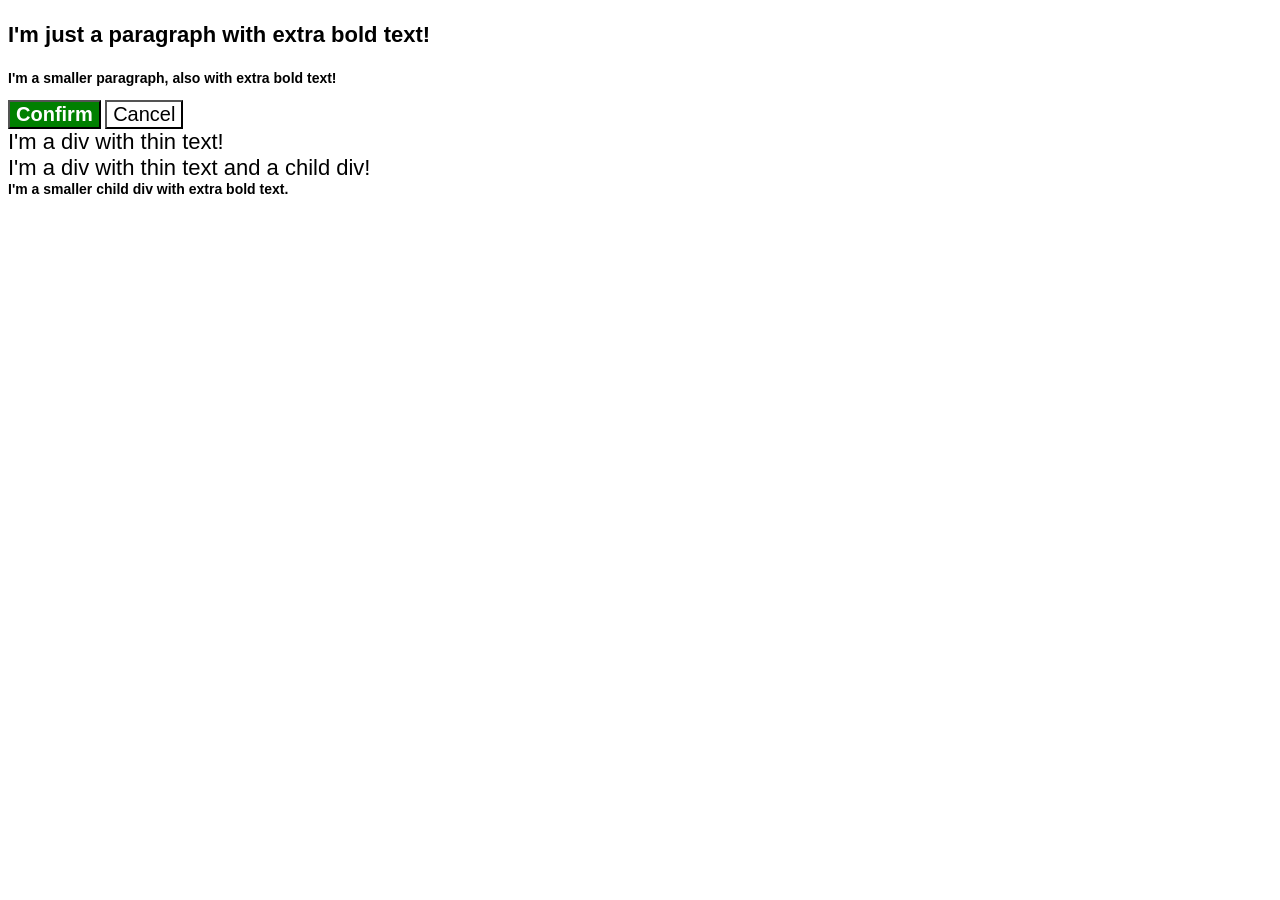
<file: foundations/cascade/01-cascade-fix/index.html>
<!DOCTYPE html>
<html lang="en">
  <head>
    <meta charset="UTF-8">
    <meta http-equiv="X-UA-Compatible" content="IE=edge">
    <meta name="viewport" content="width=device-width, initial-scale=1.0">
    <title>Fix the Cascade</title>
    <link rel="stylesheet" href="style.css">
  </head>
  <body>
    <p class="para">I'm just a paragraph with extra bold text!</p>
    <p class="para small-para">I'm a smaller paragraph, also with extra bold text!</p>

    <button id="confirm-button" class="button confirm">Confirm</button>
    <button id="cancel-button" class="button cancel">Cancel</button>

    <div class="text">I'm a div with thin text!</div>
    <div class="text">I'm a div with thin text and a child div!
      <div class="child">I'm a smaller child div with extra bold text.</div>
    </div>
  </body>
</html>
</file>
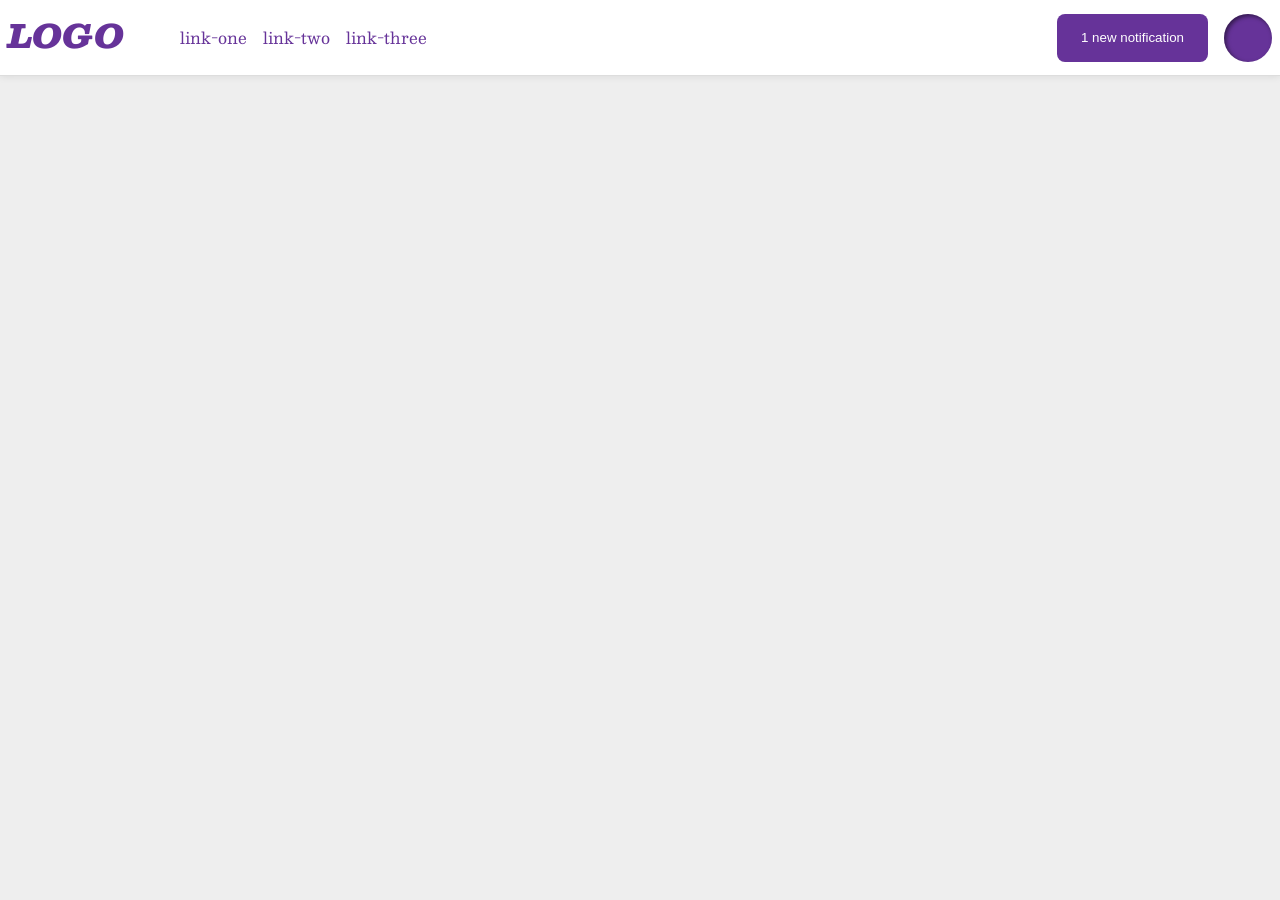
<file: foundations/flex/03-flex-header-2/index.html>
<!DOCTYPE html>
<html lang="en">
  <head>
    <meta charset="UTF-8">
    <meta http-equiv="X-UA-Compatible" content="IE=edge">
    <meta name="viewport" content="width=device-width, initial-scale=1.0">
    <title>Flex Header 2</title>
    <link rel="stylesheet" href="style.css">
  </head>
  <body>
    <div class="header">
      <div class="left-side">
      <div class="logo">
        LOGO
      </div>
      <ul class="links">
        <li><a href="https://google.com">link-one</a></li>
        <li><a href="https://google.com">link-two</a></li>
        <li><a href="https://google.com">link-three</a></li>
      </ul>
      </div>
      <div class="right-side">
      <button class="notifications">
        1 new notification
      </button>
      <div class="profile-image"></div>
      </div>
    </div>
  </body>
</html>
</file>
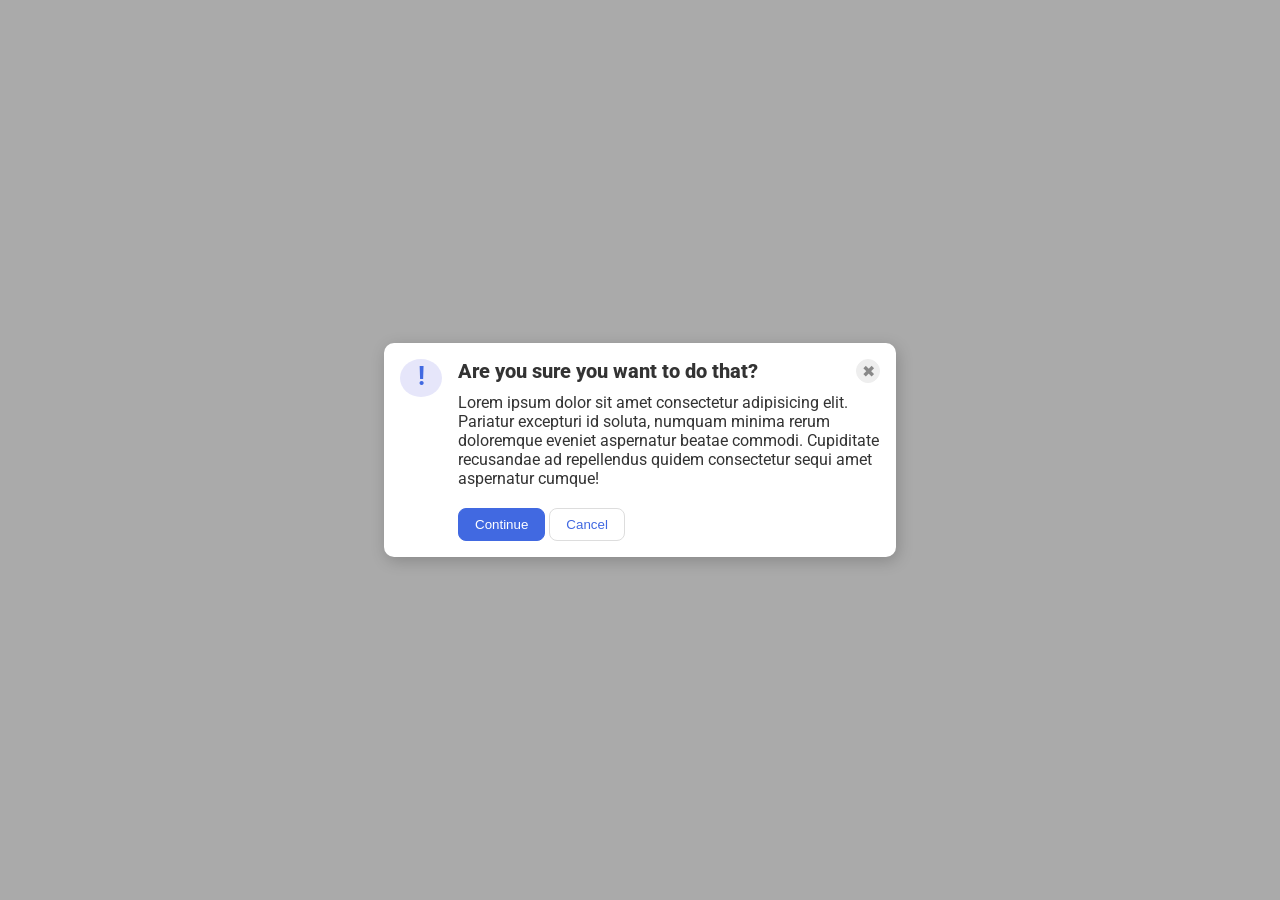
<file: foundations/flex/05-flex-modal/index.html>
<!DOCTYPE html>
<html lang="en">
  <head>
    <meta charset="UTF-8">
    <meta http-equiv="X-UA-Compatible" content="IE=edge">
    <meta name="viewport" content="width=device-width, initial-scale=1.0">
    <link rel="stylesheet" href="style.css">
    <title>Modal</title>
  </head>
  <body>
    <div class="modal">
      <div class="icon">!</div>
      <div class="grup">
        <div class="header-buton">
          <div class="header">Are you sure you want to do that?</div>
          <button class="close-button">✖</button>
        </div>
        <div class="text">Lorem ipsum dolor sit amet consectetur adipisicing elit. Pariatur excepturi id soluta, numquam minima rerum doloremque eveniet aspernatur beatae commodi. Cupiditate recusandae ad repellendus quidem consectetur sequi amet aspernatur cumque!</div>
        <button class="continue">Continue</button>
        <button class="cancel">Cancel</button>
      </div>
    </div>
  </body>
</html>
</file>
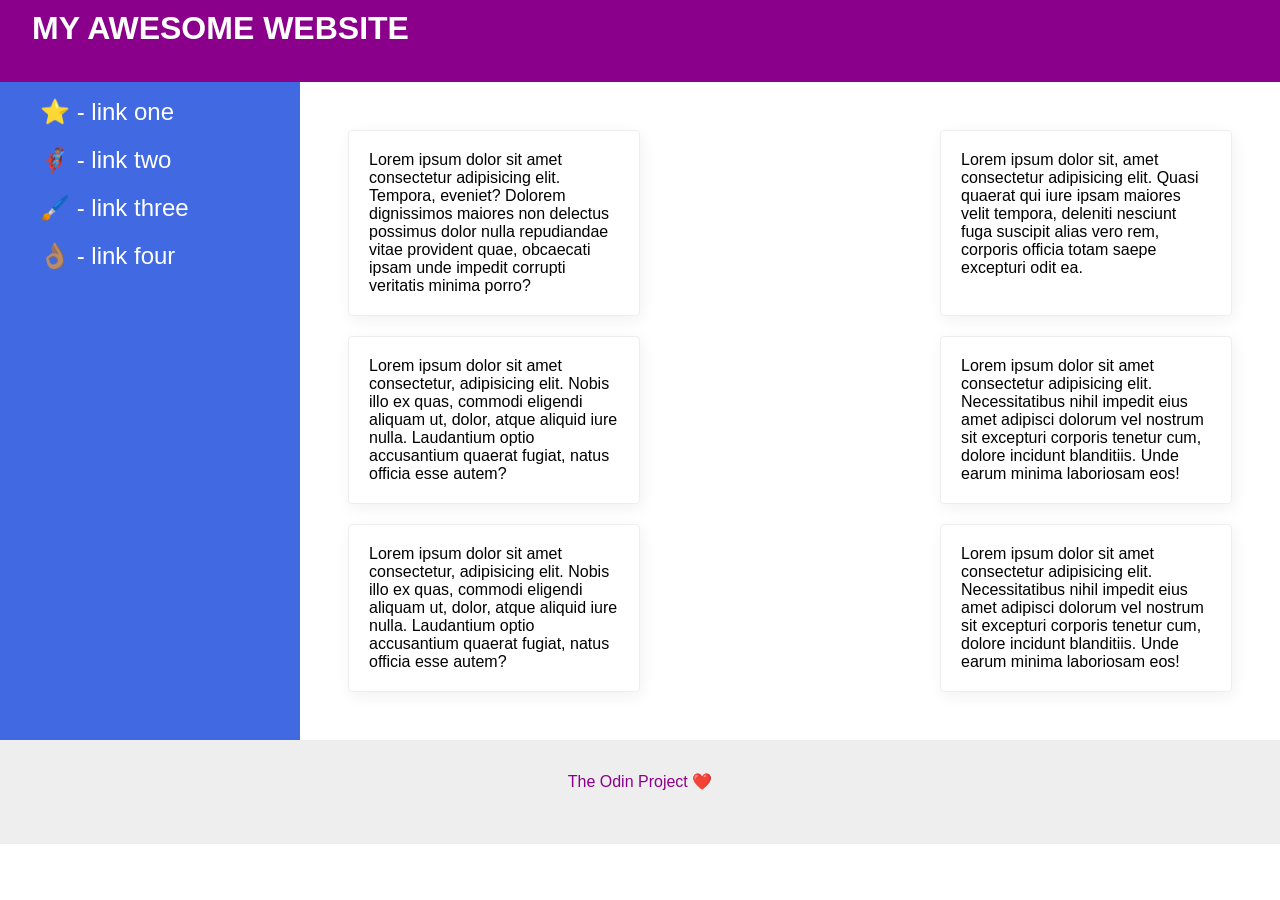
<file: foundations/flex/07-flex-layout-2/index.html>
<!DOCTYPE html>
<html lang="en">
  <head>
    <meta charset="UTF-8">
    <meta http-equiv="X-UA-Compatible" content="IE=edge">
    <meta name="viewport" content="width=device-width, initial-scale=1.0">
    <title>The Holy Grail</title>
    <link rel="stylesheet" href="style.css">
  </head>
  <body>
    <div class="header">
      MY AWESOME WEBSITE
    </div>
    
    <div class="main-page">
      <div class="sidebar">
        <ul>
          <li><a href="#">⭐ - link one</a></li>
          <li><a href="#">🦸🏽‍♂️ - link two</a></li>
          <li><a href="#">🖌️ - link three</a></li>
          <li><a href="#">👌🏽 - link four</a></li>
        </ul>
      </div>

      <div class="text-group">
        <div class="card">Lorem ipsum dolor sit amet consectetur adipisicing elit. Tempora, eveniet? Dolorem dignissimos maiores non delectus possimus dolor nulla repudiandae vitae provident quae, obcaecati ipsam unde impedit corrupti veritatis minima porro?</div>
        <div class="card">Lorem ipsum dolor sit, amet consectetur adipisicing elit. Quasi quaerat qui iure ipsam maiores velit tempora, deleniti nesciunt fuga suscipit alias vero rem, corporis officia totam saepe excepturi odit ea.</div>
        <div class="card">Lorem ipsum dolor sit amet consectetur, adipisicing elit. Nobis illo ex quas, commodi eligendi aliquam ut, dolor, atque aliquid iure nulla. Laudantium optio accusantium quaerat fugiat, natus officia esse autem?</div>
        <div class="card">Lorem ipsum dolor sit amet consectetur adipisicing elit. Necessitatibus nihil impedit eius amet adipisci dolorum vel nostrum sit excepturi corporis tenetur cum, dolore incidunt blanditiis. Unde earum minima laboriosam eos!</div>
        <div class="card">Lorem ipsum dolor sit amet consectetur, adipisicing elit. Nobis illo ex quas, commodi eligendi aliquam ut, dolor, atque aliquid iure nulla. Laudantium optio accusantium quaerat fugiat, natus officia esse autem?</div>
        <div class="card">Lorem ipsum dolor sit amet consectetur adipisicing elit. Necessitatibus nihil impedit eius amet adipisci dolorum vel nostrum sit excepturi corporis tenetur cum, dolore incidunt blanditiis. Unde earum minima laboriosam eos!</div>
      </div>
    </div>
    <div class="footer">
      The Odin Project ❤️
    </div>
  </body>
</html>
</file>
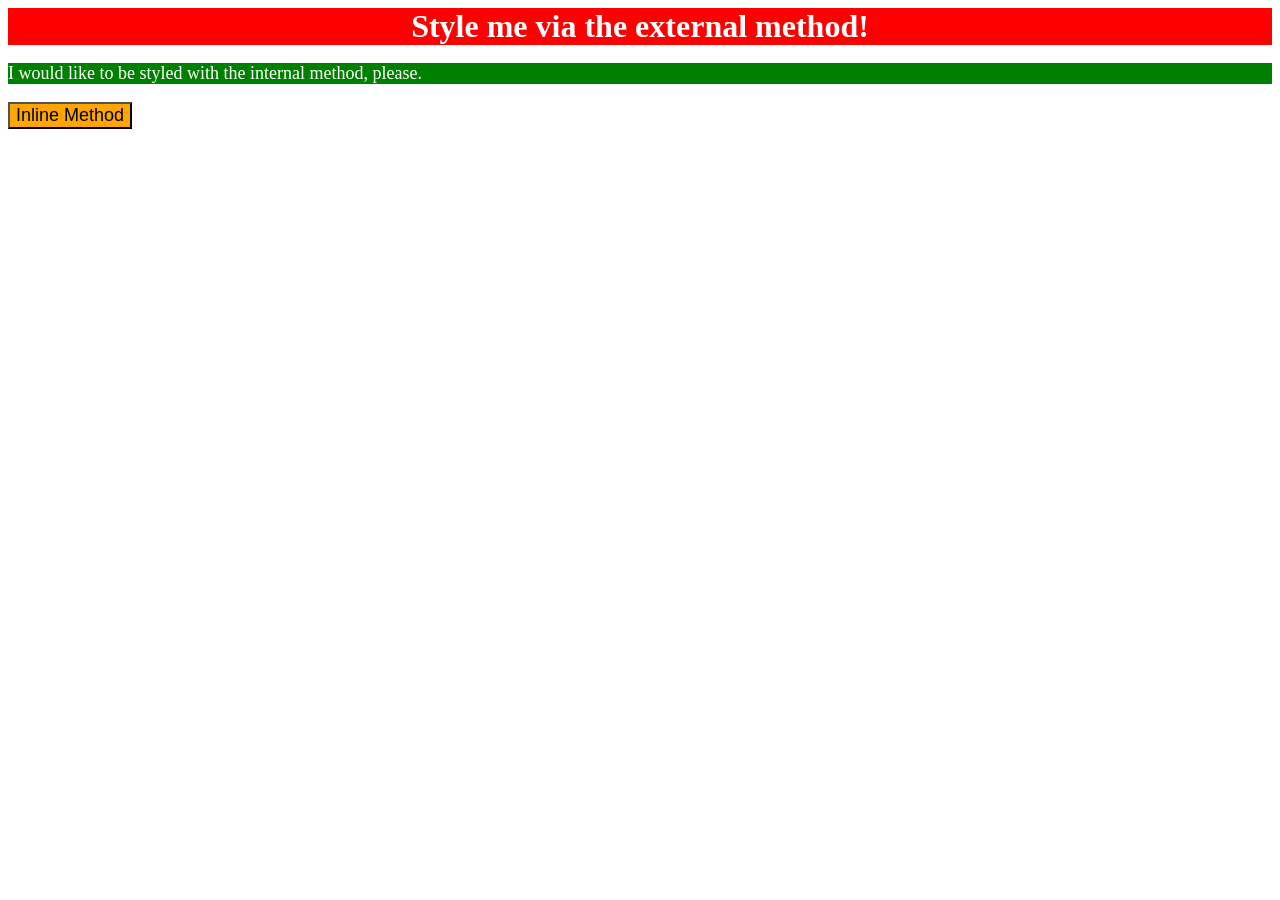
<file: foundations/intro-to-css/01-css-methods/index.html>
<!DOCTYPE html>
<html lang="en">
  <head>
    <meta charset="UTF-8">
    <meta http-equiv="X-UA-Compatible" content="IE=edge">
    <meta name="viewport" content="width=device-width, initial-scale=1.0">
    <title>Methods for Adding CSS</title>
    <link rel = "stylesheet" href = "style.css">

    <style>
      p{
        background-color: green;
        color: white;
        font-size: 18px;
      }
    </style>
  </head>
  <body>
    <div>Style me via the external method!</div>
    <p>I would like to be styled with the internal method, please.</p>
    <button style="background-color: orange; font-size: 18px;">Inline Method</button>
  </body>
</html>
</file>
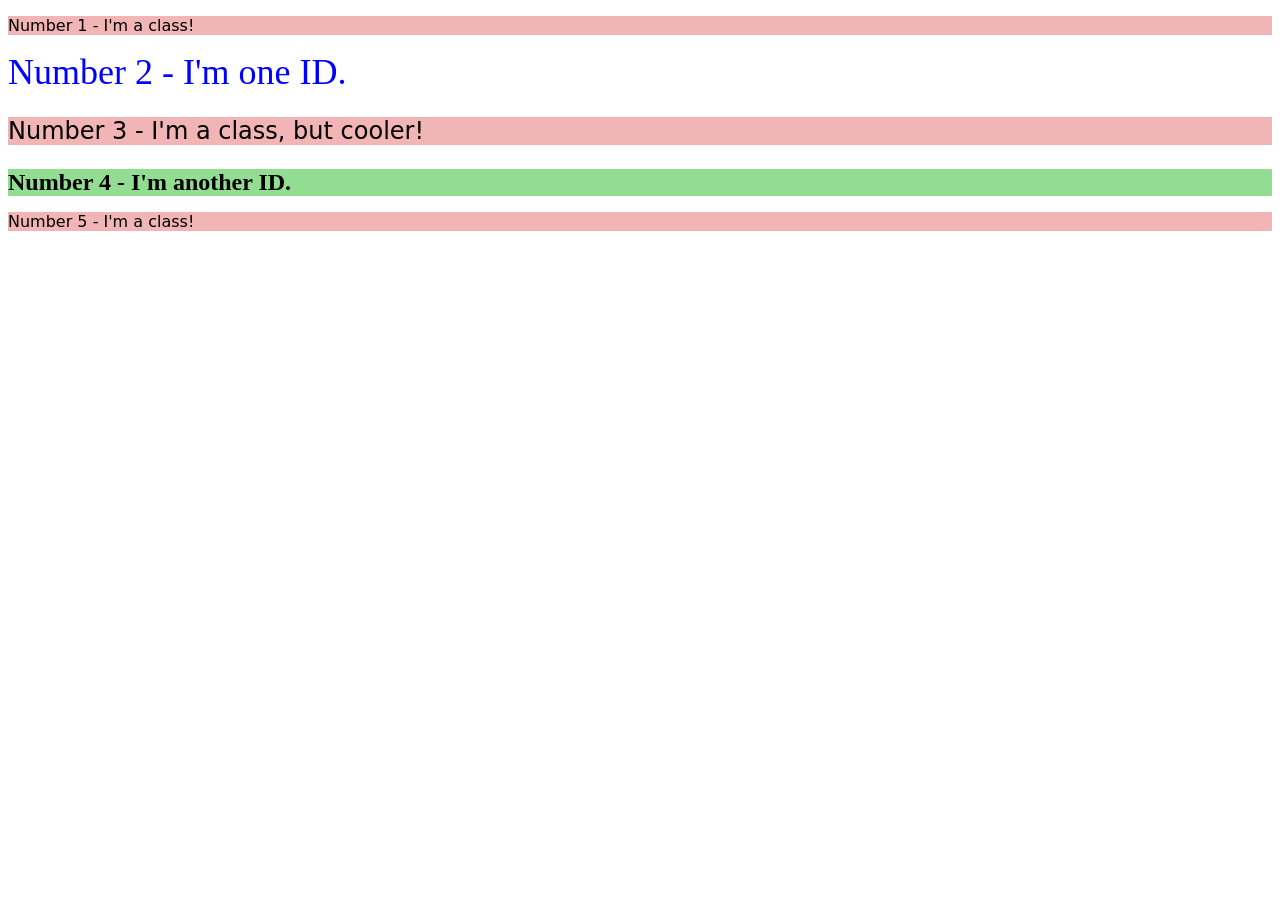
<file: foundations/intro-to-css/02-class-id-selectors/index.html>
<!DOCTYPE html>
<html lang="en">
  <head>
    <meta charset="UTF-8">
    <meta http-equiv="X-UA-Compatible" content="IE=edge">
    <meta name="viewport" content="width=device-width, initial-scale=1.0">
    <title>Class and ID Selectors</title>
    <link rel="stylesheet" href="style.css">
  </head>
  <body>
    <p class="odd_number">Number 1 - I'm a class!</p>
    <div class="second_element">Number 2 - I'm one ID.</div>
    <p class="odd_number third_element">Number 3 - I'm a class, but cooler!</p>
    <div class="forth_element">Number 4 - I'm another ID.</div>
    <p class="odd_number">Number 5 - I'm a class!</p>
  </body>
</html>
</file>
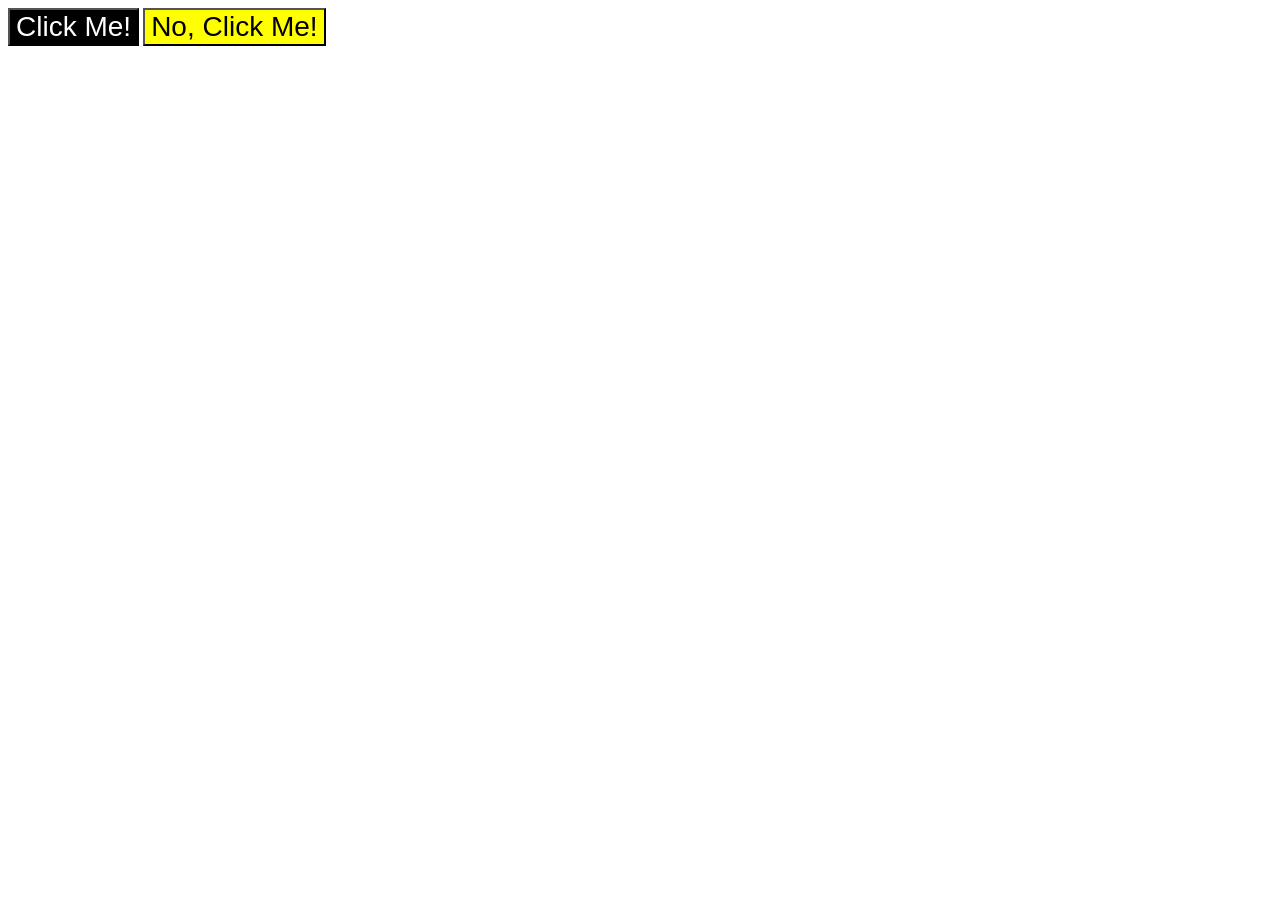
<file: foundations/intro-to-css/03-grouping-selectors/index.html>
<!DOCTYPE html>
<html lang="en">
  <head>
    <meta charset="UTF-8">
    <meta http-equiv="X-UA-Compatible" content="IE=edge">
    <meta name="viewport" content="width=device-width, initial-scale=1.0">
    <title>Grouping Selectors</title>
    <link rel="stylesheet" href="style.css">
  </head>
  <body>
    <button class="buton first_element">Click Me!</button>
    <button class="buton second_element">No, Click Me!</button>
  </body>
</html>
</file>
<file: foundations/cascade/01-cascade-fix/style.css>
body {
  font-family: Arial, Helvetica, sans-serif;
}

.para,
.small-para {
  color: hsl(0, 0%, 0%);
  font-weight: 800;
}

.para {
  font-size: 22px;
}

.small-para {
  font-size: 14px;
  font-weight: 800;
}




.button {
  background-color: rgb(255, 255, 255);
  color: rgb(0, 0, 0);
  font-size: 20px;
}

.confirm {
  background: green;
  color: white;
  font-weight: bold;
} 


.child {
  color: rgb(0, 0, 0);
  font-weight: 800;
  font-size: 14px;
}

div.text {
  color: rgb(0, 0, 0);
  font-size: 22px;
  font-weight: 100;
}
</file>
<file: foundations/flex/03-flex-header-2/style.css>
/* this is some magical font-importing.  
you'll learn about it later. */
@import url('https://fonts.googleapis.com/css2?family=Besley:ital,wght@0,400;1,900&display=swap');

body {
  margin: 0;
  background: #eee;
  font-family: Besley, serif;
}

.header {
  background: white;
  border-bottom: 1px solid #ddd;
  box-shadow: 0 0 8px rgba(0,0,0,.1);
  display: flex;
  align-items: center;
  padding: 8px;
  gap: 16px;
  justify-content: space-between;
}

.profile-image {
  background: rebeccapurple;
  box-shadow: inset 2px 2px 4px rgba(0,0,0,.5);
  border-radius: 50%;
  width: 48px;
  height: 48px;
}

.logo {
  color: rebeccapurple;
  font-size: 32px;
  font-weight: 900;
  font-style: italic;
}

button {
  border: none;
  border-radius: 8px;
  background: rebeccapurple;
  color: white;
  padding: 8px 24px;
}

a {
  /* this removes the line under our links */
  text-decoration: none;
  color: rebeccapurple;
}

ul {
  list-style-type: none;
  display: flex;
  gap: 16px;
}

.left-side{
  display: flex;
  gap: 16px;
}

.right-side{
  display: flex;
  gap: 16px;
}
</file>
<file: foundations/flex/05-flex-modal/style.css>
@import url('https://fonts.googleapis.com/css2?family=Roboto:wght@400;700&display=swap');

html, body {
  height: 100%;
}

body {
  font-family: Roboto, sans-serif;
  margin: 0;
  background: #aaa;
  color: #333;
  /* I'll give you this one for free lol */
  display: flex;
  align-items: center;
  justify-content: center;
}

.modal {
  background: white;
  width: 480px;
  border-radius: 10px;
  box-shadow: 2px 4px 16px rgba(0,0,0,.2);
  padding: 16px;
  display: flex;
  gap: 16px;
}

.icon {
  color: royalblue;
  font-size: 26px;
  font-weight: 700;
  background: lavender;
  width: 42px;
  height: 36px;
  border-radius: 50%;
  flex: 0 1 1;
  text-align: center;
  padding-top: 2px;
}

.grup{
  flex: 1;
}

.header-buton{
  display: flex;
  justify-content:space-between ;
  margin-bottom: 10px;
}

.close-button {
  background: #eee;
  border-radius: 50%;
  color: #888;
  font-weight: 400;
  font-size: 16px;
  height: 24px;
  width: 24px;
  display: flex;
  align-items: center;
  justify-content: center;
  border: 1px solid #eee;
  padding: 0;
}

button {
  cursor: pointer;
  padding: 8px 16px;
  border-radius: 8px;
}

button.continue {
  background: royalblue;
  border: 1px solid royalblue;
  color: white;
}

button.cancel {
  background: white;
  border: 1px solid #ddd;
  color: royalblue;
}

.header{
  font-weight: 800;
  font-size: 20px;
}

.text{
  margin-bottom: 20px;
}
</file>
<file: foundations/flex/07-flex-layout-2/style.css>
body {
  font-family: -apple-system, BlinkMacSystemFont, 'Segoe UI', Roboto, Oxygen, Ubuntu, Cantarell, 'Open Sans', 'Helvetica Neue', sans-serif;
  margin: 0;
  min-height: 100vh;
  display: flex;
  flex-direction: column;
}

.header {
  height: 72px;
  background: darkmagenta;
  color: white;
  font-size: 32px;
  font-weight: 900;
  padding-left: 32px;
  padding-top: 10px;
}

.footer {
  height: 72px;
  background: #eee;
  color: darkmagenta;
  text-align: center;
  padding-top: 32px;
}

.sidebar {
  width: 300px;
  background: royalblue;
  box-sizing: border-box;
  flex: 0 0 auto;
  
}

.card {
  border: 1px solid #eee;
  box-shadow: 2px 4px 16px rgba(0,0,0,.06);
  border-radius: 4px;
}

.main-page{
  display: flex;
  justify-content: space-between;
}

.text-group{
  padding: 48px;
  display: flex;
  justify-content: space-between;
  gap: 20px;
  flex-wrap: wrap;

}

.card{
  flex: 1;
  flex: 0 1 250px;
  padding: 20px;
}


ul{
  list-style-type: none;
  

}

a{
  font-size: 24px;
  text-decoration: none;
  color: white;
  
}

li{
 
  padding-bottom: 20px;
}
</file>
<file: foundations/intro-to-css/01-css-methods/style.css>
div {
    background-color: red;
    color: white;
    font-size: 32px;
    text-align: center;
    font-weight: bold;
}
</file>
<file: foundations/intro-to-css/02-class-id-selectors/style.css>
.odd_number{
    background-color: rgba(236, 149, 149, 0.699);
    font-family: Verdana, 'DejaVu Sans', sans-serif;
}

.second_element{
    color: blue;
    font-size: 36px;
}

.third_element{
    font-size: 24px;
}

.forth_element{
    background-color: rgba(117, 212, 117, 0.781);
    font-size: 24px;
    font-weight: bold;
}
</file>
<file: foundations/intro-to-css/03-grouping-selectors/style.css>
.buton{
    font-size: 28px;
    font-family: Helvetica, 'Times New Roman', sans-serif;
}

.first_element{
    background-color: black;
    color: white;
}

.second_element{
    background-color: yellow;
}
</file>
